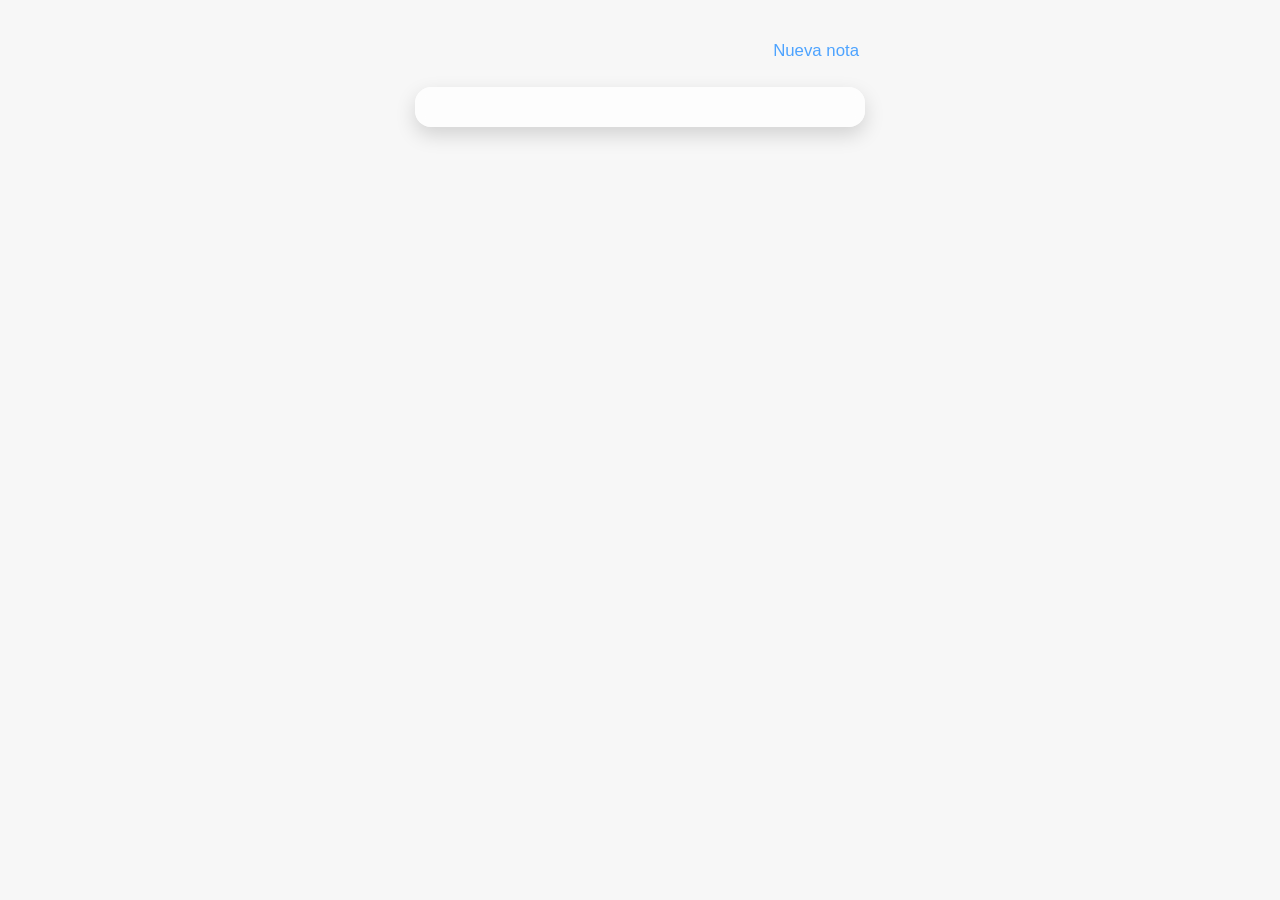
<file: index.html>
<!DOCTYPE html>
<html>

    <head>
        <title>Amazing Notes App</title>
        <meta charset="UTF-8">
        <script type="module" src="./index.js"></script>
        <link rel="stylesheet" href="./css/style.css">
    </head>

    <body></body>

</html>
</file>
<file: css/style.css>
html{
    font-size: 12px;
}

body{
    margin: 0;
    background: #f7f7f7;
    font-family: 'Segoe UI', Tahoma, Geneva, Verdana, sans-serif;
}


.appContainer{
    max-width: 450px;
    margin: 40px auto;
    padding: 0 20px;
}


#notesContainer{
    display: flex;
    flex-direction: column;
}

.newBtn{
    align-self: flex-end;
    border: none;
    background: transparent;
    color: #4da3ff;
    font-size: 1.4rem;
    font-weight: 500;
    cursor: pointer;
    margin-bottom: 25px;
}

.newBtn:hover{
    opacity: .8;
}

.notesContainer{
    background: rgba(255,255,255,.75);
    backdrop-filter: blur(6px);
    border-radius: 16px;
    box-shadow: 0 8px 20px rgba(0,0,0,.15);
    padding: 20px;
}



.note-card{
    display: flex;
    justify-content: space-between;
    align-items: center;
    padding: 10px;
    border-bottom: 1px solid #e2e2e2;
    cursor: pointer;
    transition: .1s;
}

.note-card:hover{
    background-color: #f3f1f1e7;
}

.note-date{
    color: #a0a0a0;
    font-size: 1.3rem;
}

.note-title{
    margin: 0;
    font-size: 2rem;
    font-weight: 400;
    color: #222;
}

.delete-button{
    border: none;
    background: transparent;
    color: #ff6b6b;
    cursor: pointer;
}



.hidden{
    display: none !important;
}



.editor-content{
    background: rgba(255,255,255,.75);
    backdrop-filter: blur(6px);
    border-radius: 16px;
    box-shadow: 0 8px 20px rgba(0,0,0,.15);
    padding: 20px;
    overflow: hidden;
}

/* BLOQUES */

.block{
    padding: 10px;
    border-radius: 4px;
    transition: .1s;
    overflow-wrap: break-word;
    word-break: break-word;
}

.block:hover{
    background-color: #f3f1f1e7;
    cursor: pointer;
}

.block h1,
.block h2,
.block h3,
.block h4,
.block h5,
.block h6,
.block p{
    margin: 0;
}

.block img{
    display: block;
    max-width: 100%;
    border-radius: 8px;
}

.block{
    cursor:grab;
}

.block:active{
    cursor:grabbing;
}

.note-title-editor{
    margin: 0;
    font-size: 2rem;
    font-weight: 400;
    color: #222;
}

.edit-title-btn{
    border: none;
    background: transparent;
    color: #4da3ff;
    cursor: pointer;
    padding: 0;
    display: flex;
    align-items: center;
}

.edit-title-btn:hover{
    opacity: .8;
}

.edit-title-btn svg{
    width: 18px;
    height: 18px;
}

/* BOTÓN VOLVER */

[data-back-button]{
    border: none;
    background: transparent;
    color: #4da3ff;
    cursor: pointer;
}



.editor-actions{
    display: flex;
    justify-content: center;
    gap: 20px;
    margin-top: 20px;
}

.editor-actions button{
    border: none;
    background: transparent;
    color: #4da3ff;
    cursor: pointer;
    transition: .2s;
}

.editor-actions button:hover{
    opacity: .8;
    transform: scale(1.1);
}



#editorOverlay{
    position: fixed;
    inset: 0;
    background: rgba(0,0,0,.3);
    z-index: 999;
}



.highlight{
    background: #fff3a0;
    padding: 4px;
    border-radius: 4px;
}


.image-preview{
    display: block;
    width: 100%;
    max-height: 250px;
    object-fit: contain;
    border-radius: 12px;
    margin-bottom: 20px;
}



.form-row{
    display: flex;
    align-items: center;
    gap: 15px;
}

.units-row{
    gap: 25px;
}

.checkbox-label{
    display: flex;
    align-items: center;
    gap: 8px;
}

#imageMaxWidth{
    width: 150px;
    padding: 10px;
    border: 1px solid #d0d0d0;
    border-radius: 8px;
    font-size: 1rem;
}



.modal-btn{
    border: none;
    border-radius: 10px;
    padding: 12px 20px;
    font-size: 1rem;
    cursor: pointer;
    transition: .2s;
}

.modal-btn:hover{
    opacity: .9;
}

.btn-save{
    background: #4da3ff;
    color: white;
}

.btn-delete{

    background: #ff6b6b;

    color: white;

}


.btn-cancel{
    background: transparent;
    color: #4da3ff;
}



#blockEditor{
    position: fixed;
    top: 50%;
    left: 50%;
    transform: translate(-50%, -50%);

    width: 700px;
    max-width: 90vw;

    background: white;

    border-radius: 24px;

    padding: 40px;

    box-shadow: 0 10px 30px rgba(0,0,0,.25);

    z-index: 1000;
}


#paragraphContent{
    width: 100%;
    min-height: 300px;

    padding: 12px;

    font-size: 1.4rem;
    line-height: 1.5;

    border: 1px solid #d0d0d0;
    border-radius: 8px;

    resize: vertical;

    box-sizing: border-box;
}


.editor-panel-buttons{
    display: flex;
    align-items: center;
    gap: 15px;

    margin-top: 10px;

    flex-wrap: wrap;
}





.units-row{
    display: flex;
    align-items: center;
    gap: 25px;
}


.form-row label{
    display: flex;
    align-items: center;
    gap: 10px;
}



#headingPreview{
    padding: 15px;
    border-radius: 12px;
    background: #fafafa;
    border: 1px solid #ececec;
}

#headingPreview h1,
#headingPreview h2,
#headingPreview h3{
    margin: 0;
}

.header-options{
    display: flex;
    align-items: center;
    gap: 40px;
    margin: 15px 0;
}

.header-options label{
    display: flex;
    align-items: center;
    gap: 10px;
}

#headingLevel{
    padding: 8px 12px;
    border: 1px solid #d0d0d0;
    border-radius: 8px;
    font-size: 1rem;
}

#headingColor{
    width: 50px;
    height: 40px;
    border: none;
    background: transparent;
    cursor: pointer;
}

#headingContent{
    width: 100%;
    padding: 12px;
    border: 1px solid #d0d0d0;
    border-radius: 8px;
    font-size: 1.2rem;
    box-sizing: border-box;
}


#noteTitleInput{
    width: 100%;
    padding: 12px;
    border: 1px solid #d0d0d0;
    border-radius: 8px;
    font-size: 1.2rem;
    box-sizing: border-box;
}

#noteTitleInput:focus,
#headingContent:focus,
#paragraphContent:focus{
    outline: none;
    border-color: #4da3ff;
}

/*Botón guardar */

.top-bar{
    margin-bottom:20px;
}

.note-header{
    display:flex;
    justify-content:space-between;
    align-items:center;
    width:100%;
}

.note-title-group{
    display:flex;
    align-items:center;
    gap:8px;
}

.note-menu-container{

    position: relative;

    margin-left: auto;

}

.note-menu-btn{
    border:none;
    background:transparent;
    color:#4da3ff;
    font-size:2rem;
    cursor:pointer;
}



.note-menu{

    position: absolute;
    top: 100%;
    right: 0;
    z-index: 9999;
    background: white;
    border-radius: 12px;
    box-shadow: 0 8px 20px rgba(0,0,0,.15);
    min-width: 220px;
    overflow: hidden;
}

.note-menu button{

    width: 100%;
    border: none;
    background: white;
    padding: 15px;
    text-align: left;
    cursor: pointer;

}

.note-menu button:hover{

    background: #f5f5f5;

}

.note-menu{
    animation: menuFade .15s ease;
}

@keyframes menuFade{
    from{
        opacity:0;
        transform:translateY(-5px);
    }
    to{
        opacity:1;
        transform:translateY(0);
    }
}

.mic-btn{
    background:#4da3ff;
    color:white;
    margin:15px 0 20px;
    padding:12px;
    border:none;
    border-radius:12px;
    cursor:pointer;
}
.mic-btn:hover{ 
    opacity: .9;
    transform: scale(1.05);
}

.mic-btn svg{
    width: 24px;
    height: 24px;
    display: block;
}
.mic-btn{
    background:#4da3ff;
    color:white;
    margin:15px 0 20px;
    padding:12px;
    border:none;
    border-radius:12px;
    cursor:pointer;

    display:flex;
    align-items:center;
    justify-content:center;
}
</file>
